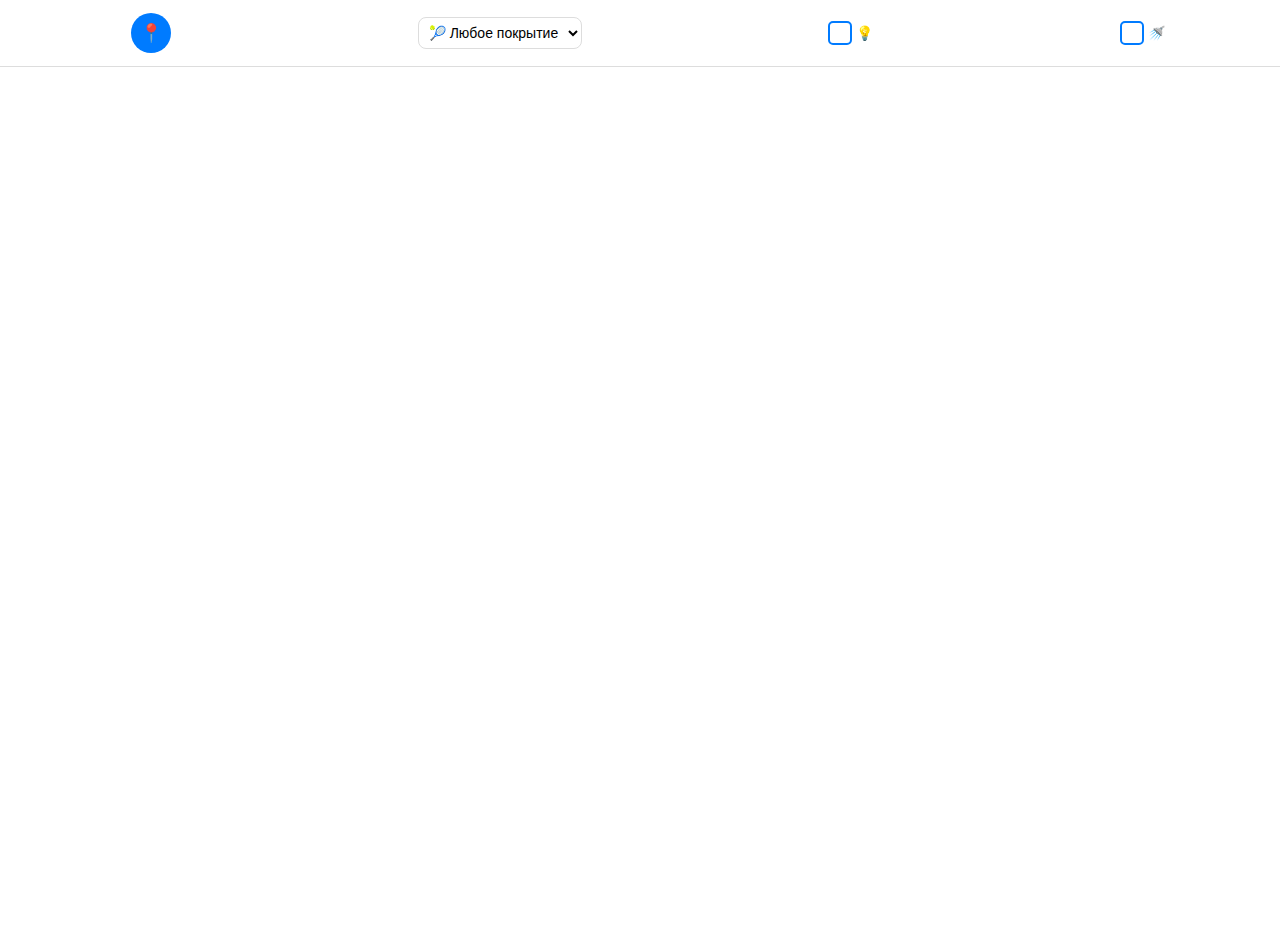
<file: index.html>
<!DOCTYPE html>
<html lang="ru">
<head>
  <meta charset="UTF-8">
  <meta name="viewport" content="width=device-width, initial-scale=1.0, user-scalable=no">
  <title>Теннисные корты Москвы</title>
  <!-- Подключаем стили -->
  <link rel="stylesheet" href="style.css">
  <!-- Подключаем API Яндекс.Карт -->
  <script src="https://api-maps.yandex.ru/2.1/?apikey=988640b3-d0cd-41b7-aaa9-52d0bb6423b6&lang=ru_RU"></script>
  <script src="https://telegram.org/js/telegram-web-app.js"></script>
</head>
<body>

  <!-- ✅ Принудительно делаем фон белым -->
  <script>
    if (window.Telegram && Telegram.WebApp) {
        Telegram.WebApp.expand();
        Telegram.WebApp.ready();
        Telegram.WebApp.setBackgroundColor("#FFFFFF");
        Telegram.WebApp.setHeaderColor("#FFFFFF");
        document.body.style.backgroundColor = "#FFFFFF";
        document.body.style.color = "#000";
    }
  </script>

  <!-- ✅ Верхняя панель с фильтрами -->
  <div id="controls">
    <button id="location-btn">📍</button>
    
    <select id="surface-filter">
      <option value="all">🎾 Любое покрытие</option>
      <option value="hard">🛠 Хард</option>
      <option value="clay">🏜 Грунт</option>
      <option value="grass">🌱 Трава</option>
    </select>
    
    <label class="checkbox-container">
      <input type="checkbox" id="lights-filter">
      <span class="custom-checkbox"></span> 💡
    </label>
    
    <label class="checkbox-container">
      <input type="checkbox" id="locker-filter">
      <span class="custom-checkbox"></span> 🚿
    </label>
  </div>

  <!-- ✅ Контейнер для карты -->
  <div id="map"></div>

  <!-- ✅ Подключаем наш JavaScript -->
  <script src="script.js"></script>

</body>
</html>
</file>
<file: style.css>
/* ✅ Универсальные стили и плавные переходы */
body, html {
    margin: 0;
    padding: 0;
    height: 100%;
    font-family: 'Arial', sans-serif;
    background: white !important; /* Фикс белого фона */
    color: black !important; /* Фикс черного текста */
    transition: background 0.3s ease, color 0.3s ease;
}

/* ✅ Верхняя панель с фильтрами */
#controls {
    display: flex;
    justify-content: space-around;
    align-items: center;
    padding: 8px;
    position: fixed;
    top: 0;
    left: 0;
    width: 100%;
    height: 50px;
    background: white !important; /* Фикс белого фона */
    border-bottom: 1px solid #ddd;
    z-index: 1000;
}

/* ✅ Карта: отступ сверху равен высоте панели */
#map {
    width: 100%;
    height: calc(100vh - 50px); /* ✅ Теперь карта не заходит на панель */
    margin-top: 50px; /* ✅ Добавляем отступ, чтобы карта не перекрывала панель */
}
/* ✅ Кнопка "📍 Найти меня" - круглая */
#location-btn {
    background-color: #007bff;
    color: white;
    border: none;
    width: 40px;
    height: 40px;
    border-radius: 50%;
    font-size: 18px;
    cursor: pointer;
    transition: background 0.3s ease;
    display: flex;
    align-items: center;
    justify-content: center;
}
#location-btn:hover {
    background-color: #0056b3;
}

/* ✅ Стили для выпадающего списка */
select {
    font-size: 14px;
    padding: 6px;
    border-radius: 8px;
    border: 1px solid #ddd;
    background: white;
    color: black;
}

/* ✅ Стили для кастомных чекбоксов */
.checkbox-container {
    display: flex;
    align-items: center;
    cursor: pointer;
    font-size: 14px;
    color: black;
}

.custom-checkbox {
    display: inline-block;
    width: 20px;
    height: 20px;
    border: 2px solid #007bff;
    border-radius: 5px;
    position: relative;
    margin-right: 4px;
}

input[type="checkbox"] {
    display: none;
}

input[type="checkbox"]:checked + .custom-checkbox {
    background-color: #007bff;
}

input[type="checkbox"]:checked + .custom-checkbox::after {
    content: '✔';
    color: white;
    position: absolute;
    left: 5px;
    top: 2px;
    font-size: 14px;
}

/* ✅ Карта: отступ сверху равен высоте панели */
#map {
    width: 100%;
    height: calc(100vh - 50px);
    margin-top: 50px;
}

/* ✅ Чат фиксируется внизу */
#chat-container {
    position: fixed;
    bottom: 0;
    left: 0;
    width: 100%;
    max-width: 500px;
    background: white;
    padding: 10px;
    border-top: 1px solid #ddd;
    box-shadow: 0px -4px 10px rgba(0, 0, 0, 0.1);
    display: flex;
    flex-direction: column;
}

/* ✅ Заголовок чата */
#chat-container h3 {
    text-align: center;
    margin-bottom: 10px;
    font-size: 18px;
    color: black;
}

/* ✅ Окно сообщений */
#chat-box {
    height: 250px;
    overflow-y: auto;
    background: white;
    padding: 10px;
    border-radius: 8px;
    flex-grow: 1;
    max-height: 300px;
}

/* ✅ Каждое сообщение */
.message {
    background: #007bff;
    color: white;
    padding: 8px;
    border-radius: 6px;
    margin-bottom: 5px;
    width: fit-content;
    max-width: 80%;
}

/* ✅ Поле ввода и кнопка отправки теперь адаптируются */
#message-form {
    display: flex;
    width: 100%;
}

#message-input {
    flex-grow: 1;
    padding: 8px;
    border: 1px solid #ddd;
    border-radius: 6px;
    margin-right: 5px;
    font-size: 16px;
}

/* ✅ Кнопка "Отправить" */
#send-button {
    padding: 8px;
    background: #007bff;
    color: white;
    border: none;
    border-radius: 6px;
    cursor: pointer;
}
#send-button:hover {
    background: #0056b3;
}

/* ✅ Адаптация под мобильные устройства */
@media (max-width: 600px) {
    #chat-container {
        width: 100%;
    }

    #message-input {
        width: calc(100% - 70px);
    }
}
</file>
